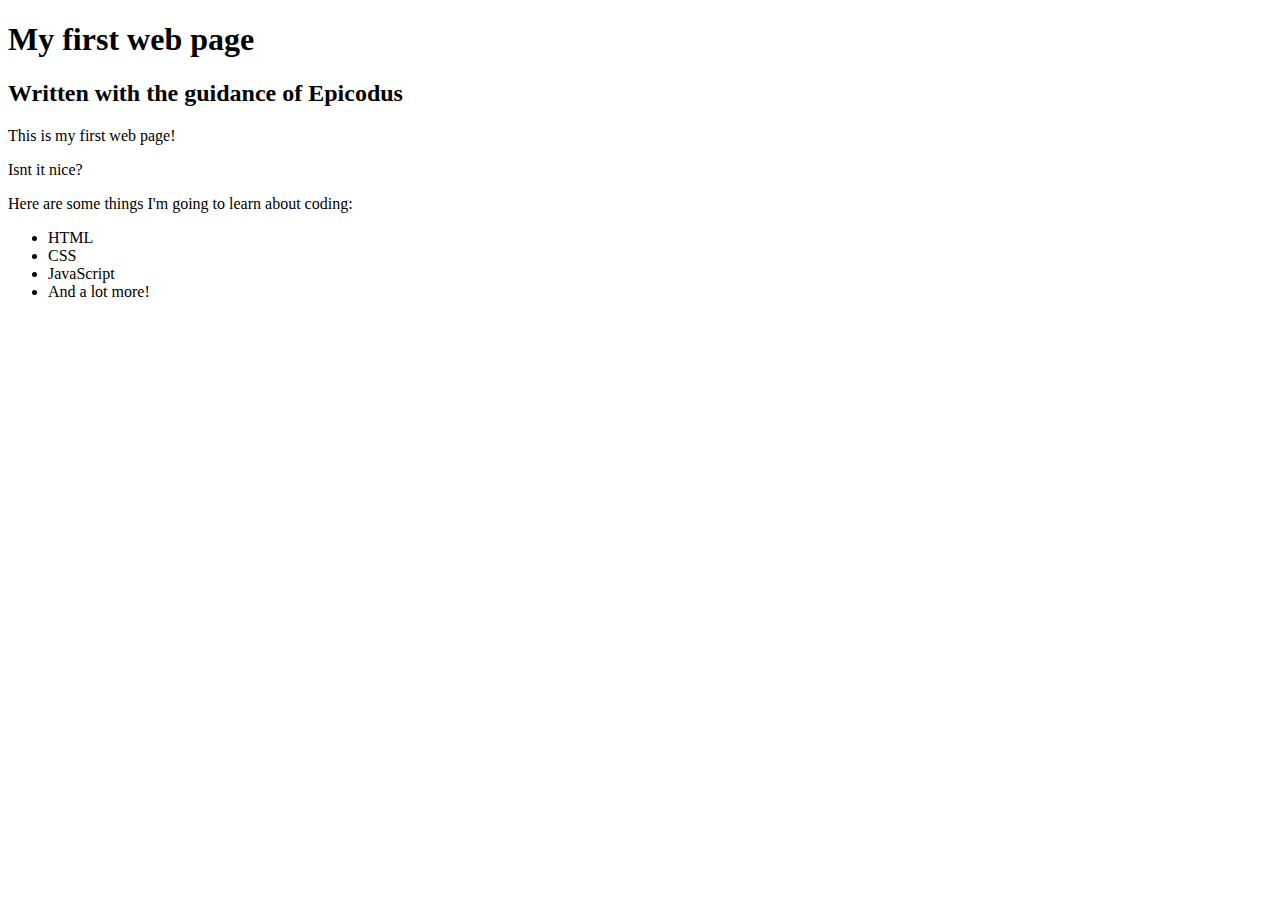
<file: my-first-webpage.html>
<!DOCTYPE html>
<html lang="en-US">
<head>
  <title>Web page #1</title>
</head>
<body>
  <h1>My first web page</h1>
  <h2>Written with the guidance of Epicodus</h2>

  <p>This is my first web page!</p>
  <p>Isnt it nice?</p>

  <p>Here are some things I'm going to learn about coding:</p>
  <ul>
    <li>HTML</li>
    <li>CSS</li>
    <li>JavaScript</li>
    <li>And a lot more!</li>
  </ul>
</body>
</html>
</file>
